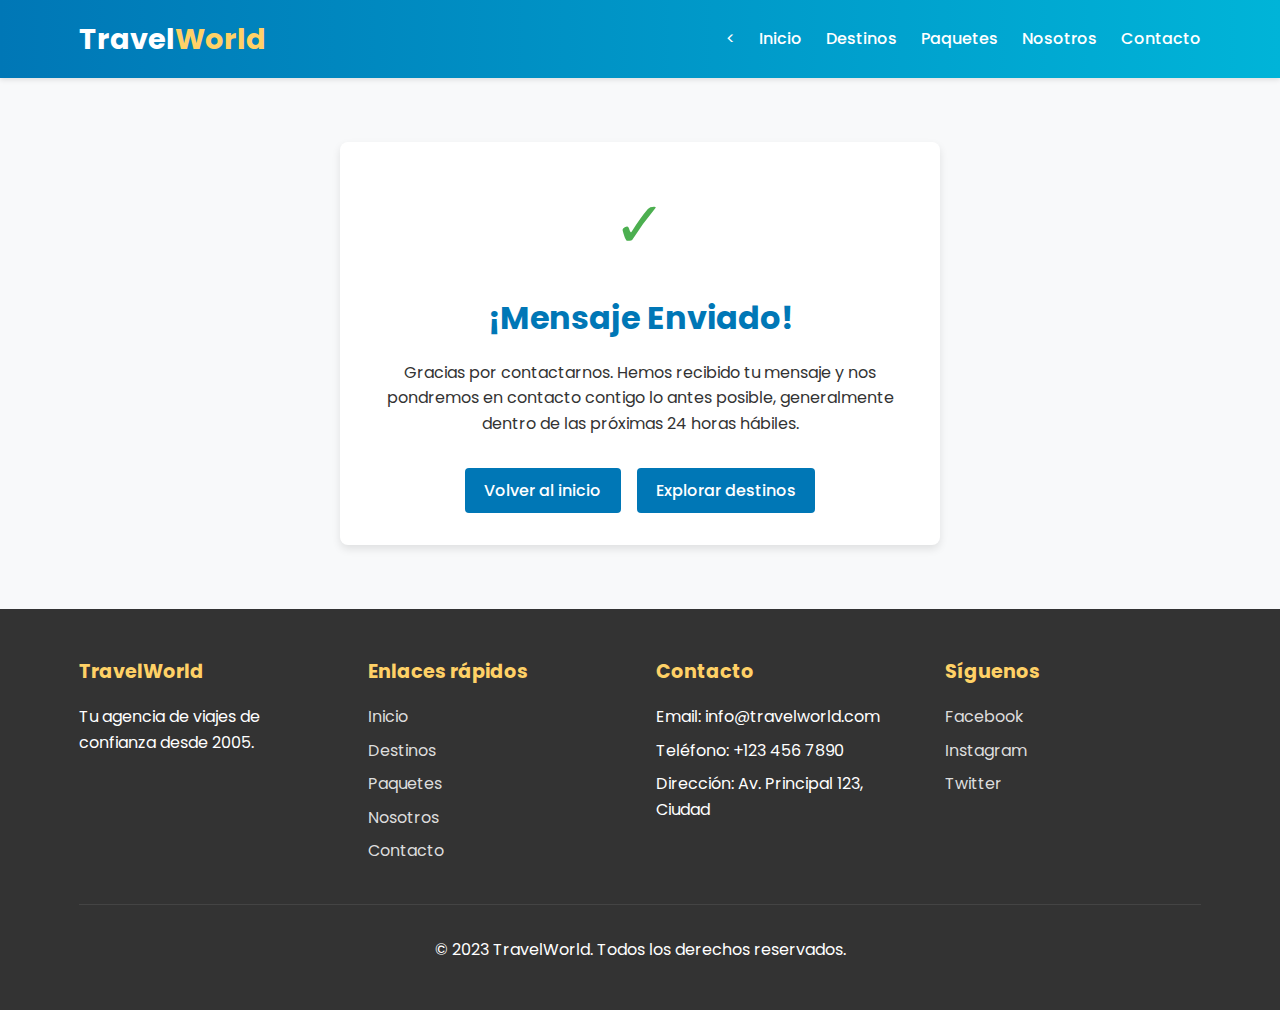
<file: src/html/confirmacion.html>
<!DOCTYPE html>
<html lang="es">
<head>
    <meta charset="UTF-8">
    <meta name="viewport" content="width=device-width, initial-scale=1.0">
    <title>Mensaje Enviado - TravelWorld</title>
    <link rel="stylesheet" href="../css/style.css">
    <link href="https://fonts.googleapis.com/css2?family=Poppins:wght@300;400;500;600;700&display=swap" rel="stylesheet">
    <style>
        .confirmation-container {
            max-width: 600px;
            margin: 4rem auto;
            padding: 2rem;
            background-color: white;
            border-radius: 8px;
            box-shadow: 0 4px 8px rgba(0, 0, 0, 0.1);
            text-align: center;
        }
        
        .confirmation-icon {
            font-size: 4rem;
            color: #4CAF50;
            margin-bottom: 1rem;
        }
        
        .confirmation-title {
            color: var(--primary-color);
            margin-bottom: 1rem;
        }
        
        .confirmation-text {
            margin-bottom: 2rem;
            line-height: 1.6;
        }
        
        .btn-group {
            display: flex;
            justify-content: center;
            gap: 1rem;
        }
    </style>
</head>
<body>
    <header>
        <div class="container">
            <div class="header-content">
                <a href="../../index.html" class="logo">Travel<span>World</span></a>
                <nav>
                    <ul>
                        <<li><a href="../../index.html">Inicio</a></li>
                        <li><a href="../pages/destinos.html">Destinos</a></li>
                        <li><a href="../pages/paquetes.html">Paquetes</a></li>
                        <li><a href="../pages/nosotros.html">Nosotros</a></li>
                        <li><a href="../pages/contacto.html">Contacto</a></li>
                    </ul>
                </nav>
            </div>
        </div>
    </header>

    <div class="confirmation-container">
        <div class="confirmation-icon">✓</div>
        <h1 class="confirmation-title">¡Mensaje Enviado!</h1>
        <p class="confirmation-text">Gracias por contactarnos. Hemos recibido tu mensaje y nos pondremos en contacto contigo lo antes posible, generalmente dentro de las próximas 24 horas hábiles.</p>
        <div class="btn-group">
            <a href="../../index.html" class="btn">Volver al inicio</a>
            <a href="../pages/destinos.html" class="btn">Explorar destinos</a>
        </div>
    </div>

    <footer>
        <div class="container">
            <div class="footer-content">
                <div class="footer-column">
                    <h3>TravelWorld</h3>
                    <p>Tu agencia de viajes de confianza desde 2005.</p>
                </div>
                <div class="footer-column">
                    <h3>Enlaces rápidos</h3>
                    <ul>
                        <li><a href="../../index.html">Inicio</a></li>
                        <li><a href="../pages/destinos.html">Destinos</a></li>
                        <li><a href="../pages/paquetes.html">Paquetes</a></li>
                        <li><a href="../pages/nosotros.html">Nosotros</a></li>
                        <li><a href="../pages/contacto.html">Contacto</a></li>
                    </ul>
                </div>
                <div class="footer-column">
                    <h3>Contacto</h3>
                    <ul>
                        <li>Email: info@travelworld.com</li>
                        <li>Teléfono: +123 456 7890</li>
                        <li>Dirección: Av. Principal 123, Ciudad</li>
                    </ul>
                </div>
                <div class="footer-column">
                    <h3>Síguenos</h3>
                    <ul class="social-links">
                        <li><a href="https://facebook.com" target="_blank">Facebook</a></li>
                        <li><a href="https://instagram.com" target="_blank">Instagram</a></li>
                        <li><a href="https://twitter.com" target="_blank">Twitter</a></li>
                    </ul>
                </div>
            </div>
            <div class="copyright">
                <p>&copy; 2023 TravelWorld. Todos los derechos reservados.</p>
            </div>
        </div>
    </footer>
</body>
</html>
</file>
<file: src/css/style.css>
/* Estilos globales para todas las páginas */
* {
    margin: 0;
    padding: 0;
    box-sizing: border-box;
    font-family: 'Poppins', sans-serif;
}

:root {
    --primary-color: #0077b6;
    --secondary-color: #00b4d8;
    --accent-color: #ffd166;
    --text-color: #333;
    --light-color: #f8f9fa;
}

body {
    background-color: #f8f9fa;
    color: var(--text-color);
    line-height: 1.6;
}

/* Encabezado */
header {
    background: linear-gradient(to right, var(--primary-color), var(--secondary-color));
    color: white;
    padding: 1rem 0;
    box-shadow: 0 2px 5px rgba(0, 0, 0, 0.1);
}

.container {
    width: 90%;
    max-width: 1200px;
    margin: 0 auto;
    padding: 0 15px;
}

.header-content {
    display: flex;
    justify-content: space-between;
    align-items: center;
}

.logo {
    font-size: 1.8rem;
    font-weight: 700;
    color: white;
    text-decoration: none;
}

.logo span {
    color: var(--accent-color);
}

/* Navegación */
nav ul {
    display: flex;
    list-style: none;
}

nav ul li {
    margin-left: 1.5rem;
}

nav ul li a {
    color: white;
    text-decoration: none;
    font-weight: 500;
    transition: color 0.3s;
}

nav ul li a:hover {
    color: var(--accent-color);
}

/* Secciones principales */
.section {
    padding: 4rem 0;
}

.section-title {
    text-align: center;
    margin-bottom: 2rem;
    color: var(--primary-color);
    font-size: 2rem;
}

/* Tarjetas */
.card {
    background: white;
    border-radius: 8px;
    overflow: hidden;
    box-shadow: 0 4px 8px rgba(0, 0, 0, 0.1);
    transition: transform 0.3s, box-shadow 0.3s;
    margin-bottom: 2rem;
}

.card:hover {
    transform: translateY(-5px);
    box-shadow: 0 8px 16px rgba(0, 0, 0, 0.2);
}

.card-img {
    width: 100%;
    height: 200px;
    object-fit: cover;
}

.card-content {
    padding: 1.5rem;
}

.card-title {
    font-size: 1.4rem;
    margin-bottom: 0.5rem;
    color: var(--primary-color);
}

.card-text {
    color: #666;
    margin-bottom: 1rem;
}

.btn {
    display: inline-block;
    background-color: var(--primary-color);
    color: white;
    padding: 0.6rem 1.2rem;
    border-radius: 4px;
    text-decoration: none;
    font-weight: 500;
    transition: background-color 0.3s;
}

.btn:hover {
    background-color: var(--secondary-color);
}

/* Grid */
.grid {
    display: grid;
    grid-template-columns: repeat(auto-fill, minmax(300px, 1fr));
    gap: 2rem;
}

/* Hero section */
.hero {
    background-image: linear-gradient(rgba(0, 0, 0, 0.5), rgba(0, 0, 0, 0.5)), url('img/hero-bg.jpg');
    background-size: cover;
    background-position: center;
    color: white;
    text-align: center;
    padding: 8rem 0;
}

.hero-content {
    max-width: 800px;
    margin: 0 auto;
}

.hero-title {
    font-size: 3rem;
    margin-bottom: 1rem;
}

.hero-text {
    font-size: 1.2rem;
    margin-bottom: 2rem;
}

/* Formularios */
.form-group {
    margin-bottom: 1.5rem;
}

label {
    display: block;
    margin-bottom: 0.5rem;
    font-weight: 500;
}

input[type="text"],
input[type="email"],
input[type="tel"],
input[type="date"],
select,
textarea {
    width: 100%;
    padding: 0.8rem;
    border: 1px solid #ddd;
    border-radius: 4px;
    font-size: 1rem;
}

.radio-group, .checkbox-group {
    margin: 0.5rem 0;
}

.radio-group label, .checkbox-group label {
    display: inline-flex;
    align-items: center;
    margin-right: 1rem;
    font-weight: normal;
}

.radio-group input, .checkbox-group input {
    margin-right: 0.5rem;
}

/* Footer */
footer {
    background-color: #333;
    color: white;
    padding: 3rem 0;
}

.footer-content {
    display: grid;
    grid-template-columns: repeat(auto-fit, minmax(200px, 1fr));
    gap: 2rem;
}

.footer-column h3 {
    font-size: 1.2rem;
    margin-bottom: 1rem;
    color: var(--accent-color);
}

.footer-column ul {
    list-style: none;
}

.footer-column ul li {
    margin-bottom: 0.5rem;
}

.footer-column ul li a {
    color: #ddd;
    text-decoration: none;
    transition: color 0.3s;
}

.footer-column ul li a:hover {
    color: var(--accent-color);
}

.copyright {
    text-align: center;
    padding-top: 2rem;
    margin-top: 2rem;
    border-top: 1px solid #444;
}

/* Responsive */
@media (max-width: 768px) {
    .header-content {
        flex-direction: column;
    }
    
    nav ul {
        margin-top: 1rem;
    }
    
    .hero-title {
        font-size: 2rem;
    }
    
    .section {
        padding: 2rem 0;
    }
}
</file>
